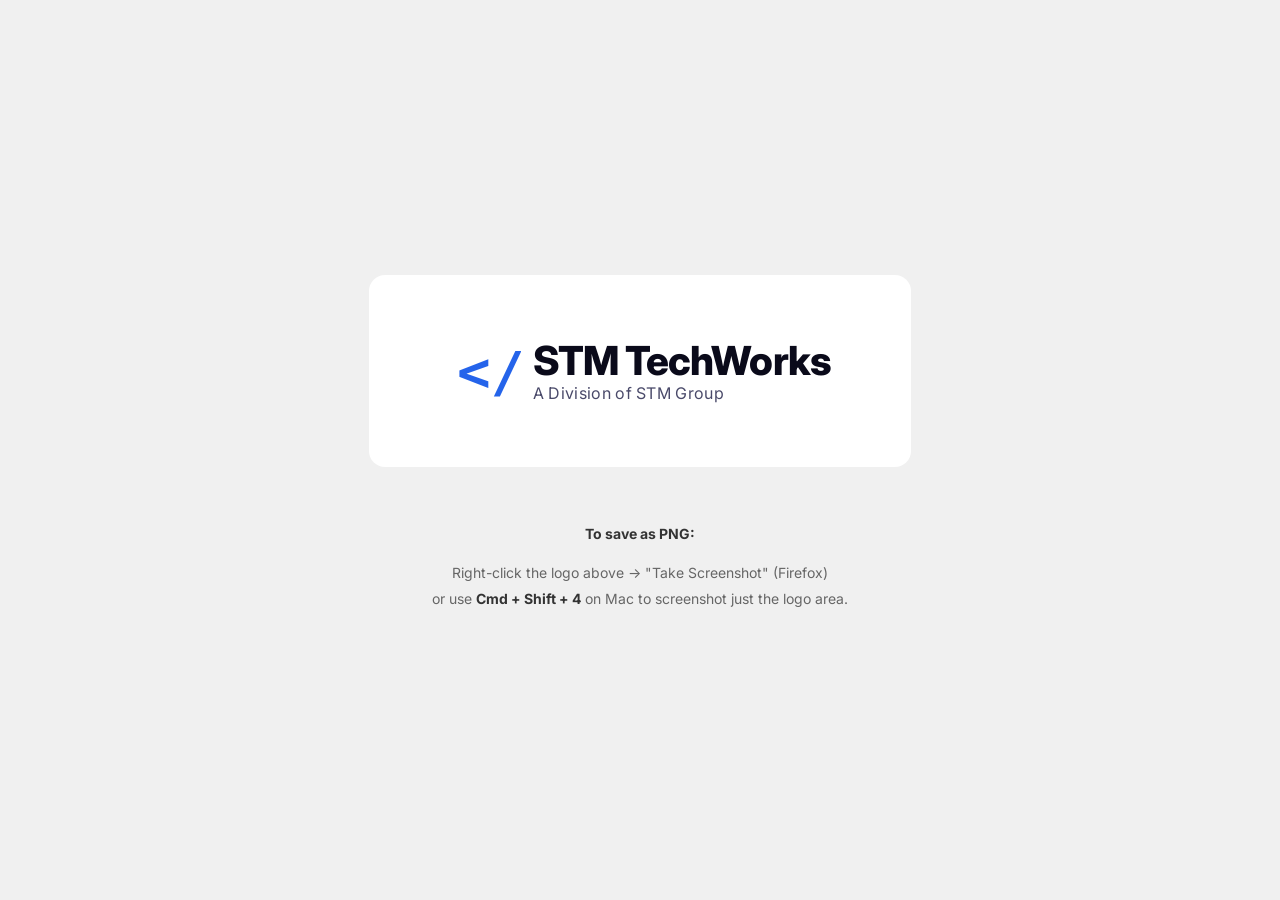
<file: logo-export.html>
<!DOCTYPE html>
<html lang="en">
<head>
  <meta charset="UTF-8">
  <meta name="viewport" content="width=device-width, initial-scale=1.0">
  <title>STM TechWorks Logo Export</title>
  <link href="https://fonts.googleapis.com/css2?family=Inter:wght@400;500;600;700;800;900&display=swap" rel="stylesheet">
  <style>
    body {
      margin: 0;
      display: flex;
      flex-direction: column;
      align-items: center;
      justify-content: center;
      min-height: 100vh;
      background: #f0f0f0;
      font-family: 'Inter', -apple-system, BlinkMacSystemFont, sans-serif;
    }

    .logo-container {
      background: white;
      padding: 60px 80px;
      border-radius: 16px;
      display: flex;
      align-items: center;
      gap: 12px;
    }

    .logo-icon {
      flex-shrink: 0;
      width: 72px;
      height: 72px;
    }

    .logo-text {
      font-size: 2.5rem;
      font-weight: 800;
      color: #0a0a1a;
      line-height: 1;
      letter-spacing: -0.02em;
    }

    .logo-division {
      display: block;
      font-size: 1rem;
      font-weight: 400;
      color: #4a4a6a;
      letter-spacing: 0.02em;
      margin-top: 4px;
    }

    .instructions {
      margin-top: 40px;
      text-align: center;
      color: #666;
      font-size: 14px;
      line-height: 1.8;
    }

    .instructions strong {
      color: #333;
    }
  </style>
</head>
<body>
  <div class="logo-container" id="logo">
    <svg class="logo-icon" viewBox="0 0 36 36" fill="none" xmlns="http://www.w3.org/2000/svg">
      <defs>
        <linearGradient id="logoGrad" x1="0" y1="0" x2="36" y2="36">
          <stop offset="0%" stop-color="#2563eb"/>
          <stop offset="100%" stop-color="#0891b2"/>
        </linearGradient>
      </defs>
      <text x="4" y="28" font-family="monospace" font-size="28" font-weight="bold" fill="url(#logoGrad)">&lt;/&gt;</text>
    </svg>
    <span class="logo-text">STM TechWorks<span class="logo-division">A Division of STM Group</span></span>
  </div>

  <div class="instructions">
    <p><strong>To save as PNG:</strong></p>
    <p>Right-click the logo above → "Take Screenshot" (Firefox)<br>
    or use <strong>Cmd + Shift + 4</strong> on Mac to screenshot just the logo area.</p>
  </div>
</body>
</html>
</file>
